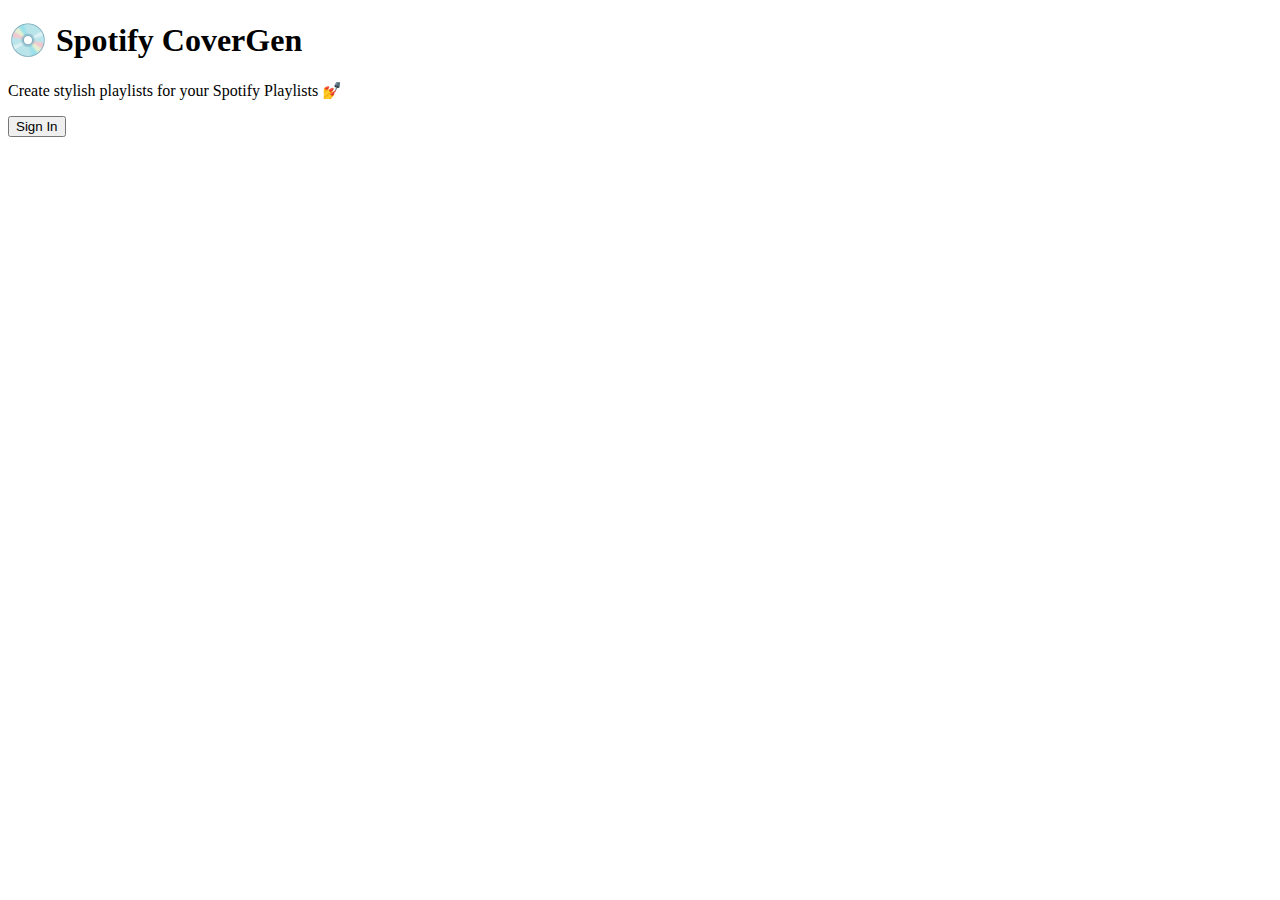
<file: index.html>
<!doctype html>
<html lang="en">

<head>
    <!-- Required meta tags -->
    <meta charset="utf-8">
    <meta name="viewport" content="width=device-width, initial-scale=1">

    <!-- Bootstrap CSS -->
    <link href="https://cdn.jsdelivr.net/npm/bootstrap@5.0.0-beta1/dist/css/bootstrap.min.css" rel="stylesheet"
        integrity="sha384-giJF6kkoqNQ00vy+HMDP7azOuL0xtbfIcaT9wjKHr8RbDVddVHyTfAAsrekwKmP1" crossorigin="anonymous">

    <title>💿 Spotify CoverGen</title>
</head>

<body>
    <div class="container">
        <div class="row justify-content-center text-center">
            <div class="col-5">
                <h1>💿 Spotify CoverGen</h1>
                <p>Create stylish playlists for your Spotify Playlists 💅</p>

                <button type="submit" class="btn btn-primary" id="sign-in-button">Sign In</button>
            </div>
        </div>
    </div>

    <!-- Optional JavaScript; choose one of the two! -->
    <script src="https://cdn.jsdelivr.net/npm/bootstrap@5.0.0-beta1/dist/js/bootstrap.bundle.min.js"
        integrity="sha384-ygbV9kiqUc6oa4msXn9868pTtWMgiQaeYH7/t7LECLbyPA2x65Kgf80OJFdroafW" crossorigin="anonymous">
    </script>

    <script>
        const SPOTIFY_CLIENT_ID = 'c77a7c123cfe4f7893a5e1ff973396da';
        const signInButton = document.querySelector('#sign-in-button');
        
        signInButton.addEventListener('click', async () => {
            const response = await fetch('https://accounts.spotify.com/authorize', {
                response_type: 'token',
                redirect_uri: 'https://spotify-covergen.github.io',
            });

            console.log(response);
        });
    </script>
</body>

</html>
</file>
